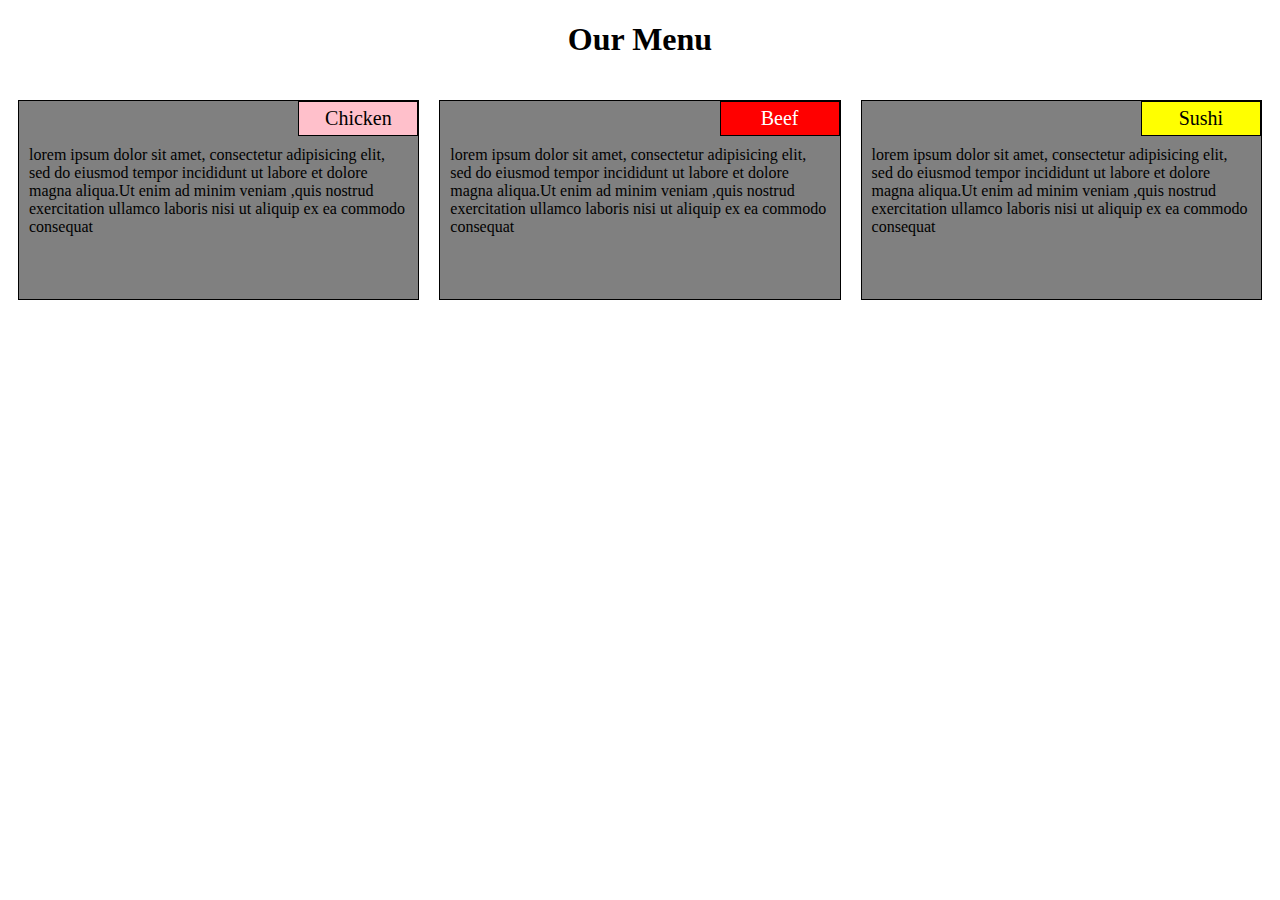
<file: module2-solution/index.html>
<!DOCTYPE html>
<html>
<head>
<meta charset="utf-8">
<title>module2-solution</title>
 <link rel="stylesheet" href="css/css.css">
</head>
<body>
<h1>Our Menu</h1>

<div class="row">
  <div class="container col-lg-4 col-md-6 col-sm-12"> 
     <section>
     <div class = "p1">Chicken</div>
     <p>lorem ipsum dolor sit amet, consectetur adipisicing elit, sed do eiusmod tempor incididunt ut labore et dolore magna aliqua.Ut enim ad minim veniam ,quis nostrud exercitation ullamco laboris nisi ut aliquip ex ea commodo consequat</p></section></div>
 <div class="container col-lg-4 col-md-6 col-sm-12"> 
     <section>
     <div class = "p2">Beef</div>
     <p>lorem ipsum dolor sit amet, consectetur adipisicing elit, sed do eiusmod tempor incididunt ut labore et dolore magna aliqua.Ut enim ad minim veniam ,quis nostrud exercitation ullamco laboris nisi ut aliquip ex ea commodo consequat</p></section></div> 
  <div class="container col-lg-4 col-md-12 col-sm-12"> 
     <section>
     <div class = "p3">Sushi</div>
     <p>lorem ipsum dolor sit amet, consectetur adipisicing elit, sed do eiusmod tempor incididunt ut labore et dolore magna aliqua.Ut enim ad minim veniam ,quis nostrud exercitation ullamco laboris nisi ut aliquip ex ea commodo consequat</p></section></div>  
</div>
</body>
</html>
</file>
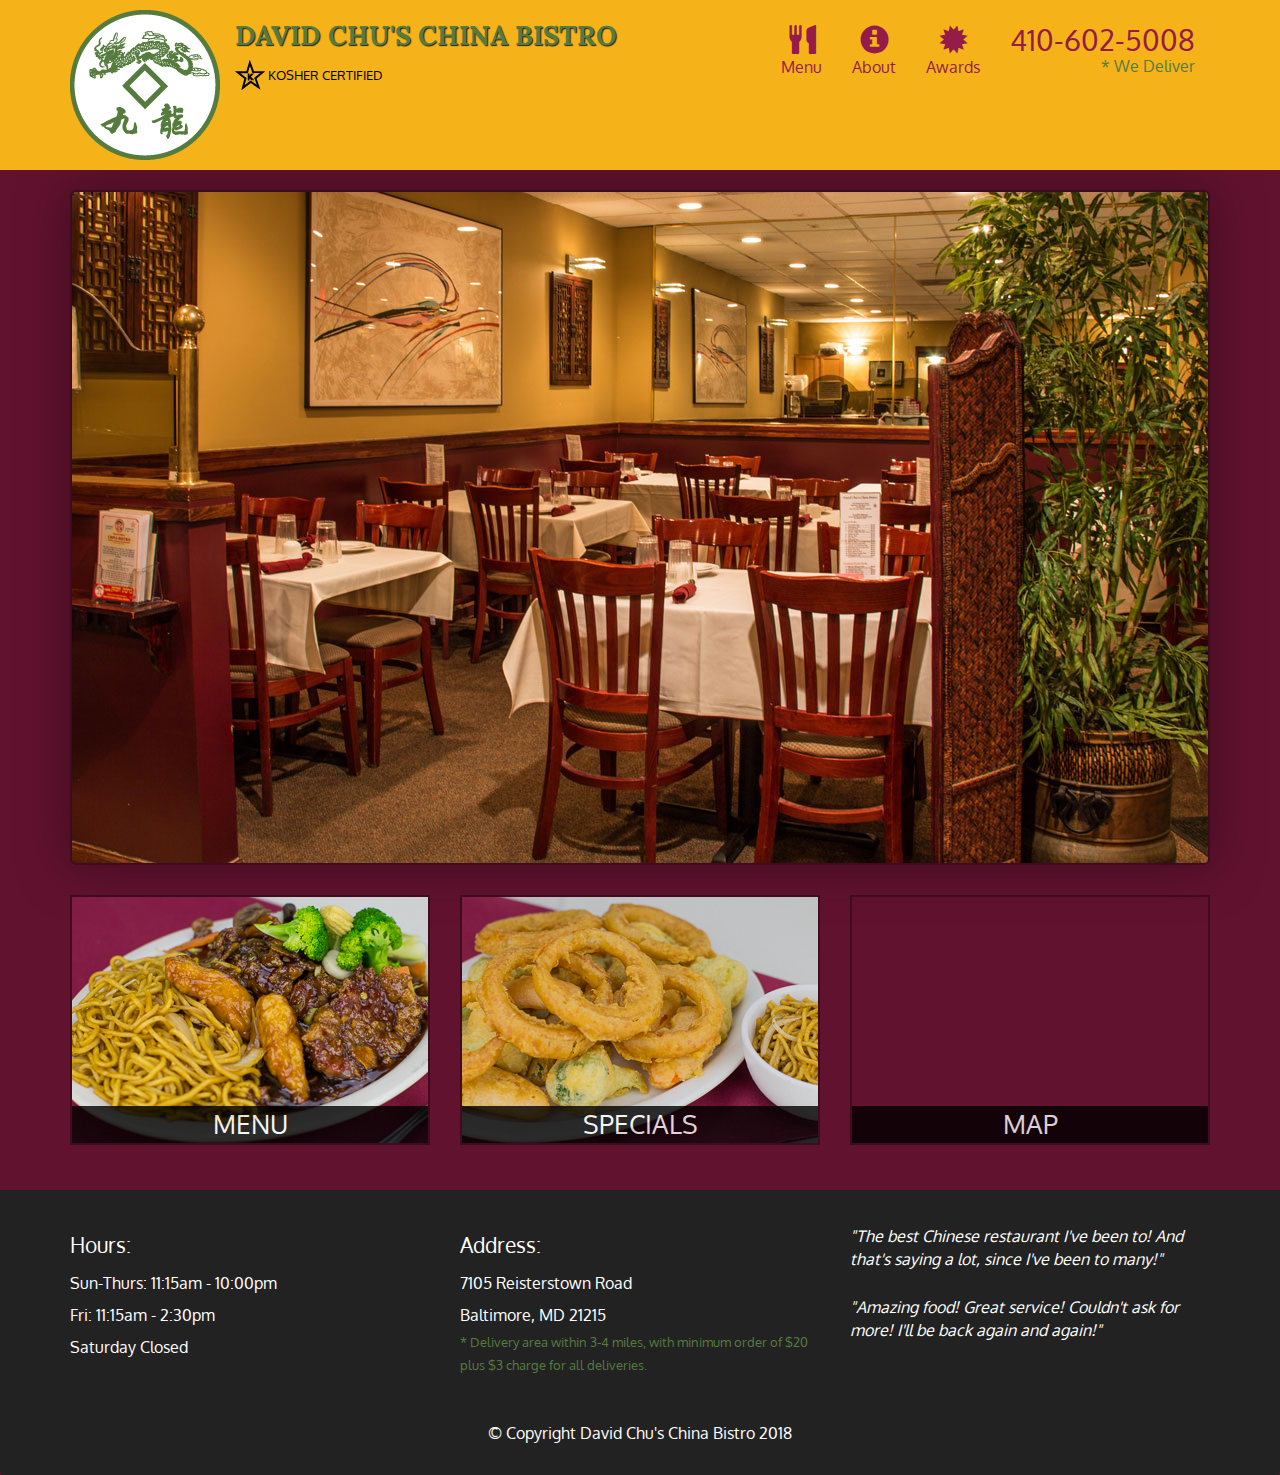
<file: module5-solution/index.html>
<!doctype html>
<html lang="en">
  <head>
    <meta charset="utf-8">
    <meta http-equiv="X-UA-Compatible" content="IE=edge">
    <meta name="viewport" content="width=device-width, initial-scale=1">
    <title>David Chu's China Bistro</title>
    <link rel="stylesheet" href="css/bootstrap.min.css">
    <link rel="stylesheet" href="css/styles.css">
    <link href='https://fonts.googleapis.com/css?family=Oxygen:400,300,700' rel='stylesheet' type='text/css'>
    <link href='https://fonts.googleapis.com/css?family=Lora' rel='stylesheet' type='text/css'>
  </head>
<body>
  <header>
    <nav id="header-nav" class="navbar navbar-default">
      <div class="container">
        <div class="navbar-header">
          <a href="index.html" class="pull-left visible-md visible-lg">
            <div id="logo-img" alt="Logo image"></div>
          </a>

          <div class="navbar-brand">
            <a href="index.html"><h1>David Chu's China Bistro</h1></a>
            <p>
              <img src="images/star-k-logo.png" alt="Kosher certification">
              <span>Kosher Certified</span>
            </p>
          </div>

          <button id="navbarToggle" type="button" class="navbar-toggle collapsed" data-toggle="collapse" data-target="#collapsable-nav" aria-expanded="false">
            <span class="sr-only">Toggle navigation</span>
            <span class="icon-bar"></span>
            <span class="icon-bar"></span>
            <span class="icon-bar"></span>
          </button>
        </div>
        
        <div id="collapsable-nav" class="collapse navbar-collapse">
           <ul id="nav-list" class="nav navbar-nav navbar-right">
            <li id="navHomeButton" class="visible-xs active">
              <a href="index.html">
                <span class="glyphicon glyphicon-home"></span> Home</a>
            </li>
            <li id="navMenuButton">
              <a href="#" onclick="$dc.loadMenuCategories();">
                <span class="glyphicon glyphicon-cutlery"></span><br class="hidden-xs"> Menu</a>
            </li>
            <li>
              <a href="#">
                <span class="glyphicon glyphicon-info-sign"></span><br class="hidden-xs"> About</a>
            </li>
            <li>
              <a href="#">
                <span class="glyphicon glyphicon-certificate"></span><br class="hidden-xs"> Awards</a>
            </li>
            <li id="phone" class="hidden-xs">
              <a href="tel:410-602-5008">
                <span>410-602-5008</span></a><div>* We Deliver</div>
            </li>
          </ul><!-- #nav-list -->
        </div><!-- .collapse .navbar-collapse -->
      </div><!-- .container -->
    </nav><!-- #header-nav -->
  </header>

  <div id="call-btn" class="visible-xs">
    <a class="btn" href="tel:410-602-5008">
    <span class="glyphicon glyphicon-earphone"></span>
    410-602-5008
    </a>
  </div>
  <div id="xs-deliver" class="text-center visible-xs">* We Deliver</div>

  <div id="main-content" class="container"></div>

  <footer class="panel-footer">
    <div class="container">
      <div class="row">
        <section id="hours" class="col-sm-4">
          <span>Hours:</span><br>
          Sun-Thurs: 11:15am - 10:00pm<br>
          Fri: 11:15am - 2:30pm<br>
          Saturday Closed
          <hr class="visible-xs">
        </section>
        <section id="address" class="col-sm-4">
          <span>Address:</span><br>
          7105 Reisterstown Road<br>
          Baltimore, MD 21215
          <p>* Delivery area within 3-4 miles, with minimum order of $20 plus $3 charge for all deliveries.</p>
          <hr class="visible-xs">
        </section>
        <section id="testimonials" class="col-sm-4">
          <p>"The best Chinese restaurant I've been to! And that's saying a lot, since I've been to many!"</p>
          <p>"Amazing food! Great service! Couldn't ask for more! I'll be back again and again!"</p>
        </section>
      </div>
      <div class="text-center">&copy; Copyright David Chu's China Bistro 2018</div>
    </div>
  </footer>

  <!-- jQuery (Bootstrap JS plugins depend on it) -->
  <script src="js/jquery-2.1.4.min.js"></script>
  <script src="js/bootstrap.min.js"></script>
  <script src="js/ajax-utils.js"></script>
  <script src="js/script.js"></script>
</body>
</html>
</file>
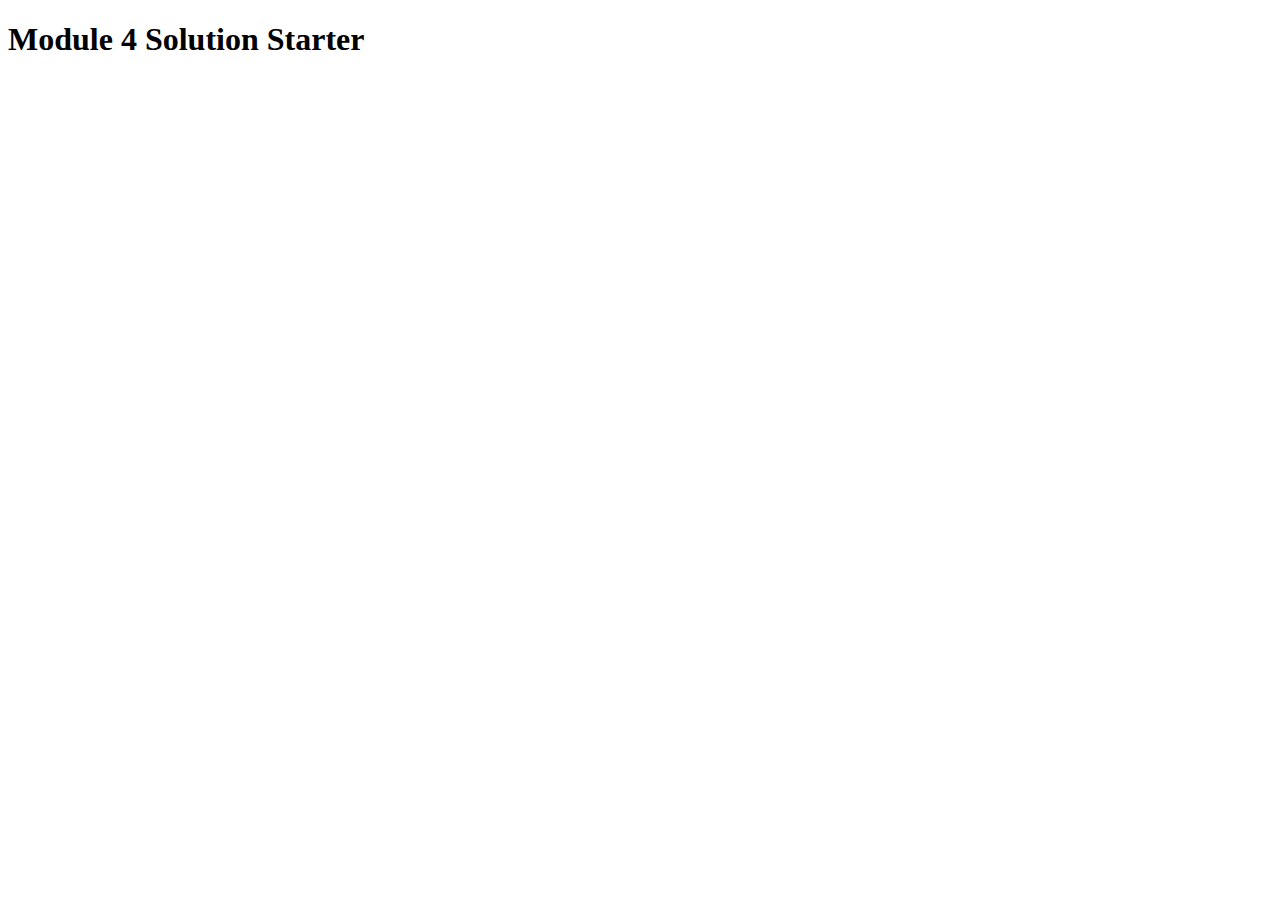
<file: module4 -solution/assignment4-solution-starter/easier/index.html>
<!DOCTYPE html>
<html>
<head>
  <meta charset="utf-8">
  <title>Module 4 Solution Starter</title>
  <script src="SpeakHello.js"></script>
  <script src="SpeakGoodBye.js"></script>
  <script src="script.js"></script>
</head>
<body>
  <h1>Module 4 Solution Starter</h1>
</body>
</html>
</file>
<file: module2-solution/css/css.css>
* {
  box-sizing: border-box;
}

 .col-lg-4, .col-md-6, .col-sm-12{
  float: left;
} 


h1 {
  margin-bottom: 15px
  font-size: 175%;
  text-align: center;
}

p {
  padding: 10px;
  margin: 0;
}

.container {
  border: none;
  margin-left: auto;
  margin-right: auto;
  margin-top: 10px;
  margin-bottom: 10px;
  padding: 10px;
}

section {
  border: 1px solid black;
  background-color: gray;
  width: 100%;
  height: 200px;
  color: black;
  position: relative;
  overflow: auto;
}

.p1 {
  background-color: pink ;
  border: 1px solid black;
  text-align: center;
  width: 30%;
  margin-left: 70%;
  font-size: 125%;
  margin-bottom: 0;
  margin-top: 0;
  padding: 5px;
}

.p2 { 
  background-color:red;
  color:white;
  border: 1px solid black;
  text-align: center;
  width: 30%;
  margin-left: 70%;
  font-size: 125%;
  margin-bottom: 0;
  margin-top: 0;
  padding: 5px;
}

.p3 {
  background-color:yellow;
  border: 1px solid black;
  text-align: center;
  width: 30%;
  margin-left: 70%;
  font-size: 125%;
  margin-bottom: 0;
  margin-top: 0;
  padding: 5px;
}
.row {
  width: 100%;
}
@media (min-width: 992px) {
    .col-lg-4 {
    width: 33.33%;
  }  
}
@media (min-width: 768px) and (max-width: 991px) {
  .col-md-6 {
    width: 50%;
  }
  .col-md-12 {
    width: 100%;
  }
}
@media (max-width: 767px){
  .col-sm-12{
    width: 100%;
  }
}
</file>
<file: module5-solution/css/styles.css>
body {
  font-size: 16px;
  color: #fff;
  background-color: #61122f;
  font-family: 'Oxygen', sans-serif;
}

/** HEADER **/
#header-nav {
  background-color: #f6b319;
  border-radius: 0;
  border: 0;
}

#logo-img {
  background: url('../images/restaurant-logo_large.png') no-repeat;
  width: 150px;
  height: 150px;
  margin: 10px 15px 10px 0;
}

.navbar-brand {
  padding-top: 25px;
}
.navbar-brand h1 { /* Restaurant name */
  font-family: 'Lora', serif;
  color: #557c3e;
  font-size: 1.5em;
  text-transform: uppercase;
  font-weight: bold;
  text-shadow: 1px 1px 1px #222;
  margin-top: 0;
  margin-bottom: 0;
  line-height: .75;
}
.navbar-brand a:hover, .navbar-brand a:focus {
  text-decoration: none;
}
.navbar-brand p { /* Kosher cert */
  color: #000;
  text-transform: uppercase;
  font-size: .7em;
  margin-top: 15px;
}
.navbar-brand p span { /* Star-K */
  vertical-align: middle;
}

#nav-list {
  margin-top: 10px;
}
#nav-list a {
  color: #951C49;
  text-align: center;
}
#nav-list a:hover {
  background: #E7E7E7;
}
#nav-list a span {
  font-size: 1.8em;
}

#phone {
  margin-top: 5px;
}
#phone a { /* Phone number */
  text-align: right;
  padding-bottom: 0;
}
#phone div { /* We Deliver */
  color: #557c3e;
  text-align: right;
  padding-right: 15px;
}

.navbar-header button.navbar-toggle, .navbar-header .icon-bar {
  border: 1px solid #61122f;
}
.navbar-header button.navbar-toggle {
  clear: both;
  margin-top: -30px;
}
/* END HEADER */

/* FOOTER */
.panel-footer {
  margin-top: 30px;
  padding-top: 35px;
  padding-bottom: 30px;
  background-color: #222;
  border-top: 0;
}
.panel-footer div.row {
  margin-bottom: 35px;
}
#hours, #address {
  line-height: 2;
}
#hours > span, #address > span {
  font-size: 1.3em;
}
#address p {
  color: #557c3e;
  font-size: .8em;
  line-height: 1.8;
}
#testimonials {
  font-style: italic;
}
#testimonials p:nth-child(2) {
  margin-top: 25px;
}
/* END FOOTER */



/* HOME PAGE */
.container .jumbotron {
  box-shadow: 0 0 50px #3F0C1F;
  border: 2px solid #3F0C1F;
}

#menu-tile, #specials-tile, #map-tile {
  height: 250px;
  width: 100%;
  margin-bottom: 15px;
  position: relative;
  border: 2px solid #3F0C1F;
  overflow: hidden;
}
#menu-tile:hover, #specials-tile:hover, #map-tile:hover {
  box-shadow: 0 1px 5px 1px #cccccc;
}
#menu-tile {
  background: url('../images/menu-tile.jpg') no-repeat;
  background-position: center;
}
#specials-tile {
  background: url('../images/specials-tile.jpg') no-repeat;
  background-position: center;
}
#menu-tile span, #specials-tile span, #map-tile span {
  position: absolute;
  bottom: 0;
  right: 0;
  width: 100%;
  text-align: center;
  font-size: 1.6em;
  text-transform: uppercase;
  background-color: #000;
  color: #fff;
  opacity: .8;
}
/* END HOME PAGE */

/* MENU CATEGORIES PAGE */
.category-tile { 
  position: relative;
  border: 2px solid #3F0C1F;
  overflow: hidden;
  width: 200px;
  height: 200px;
  margin: 0 auto 15px;
}
.category-tile span {
  position: absolute;
  bottom: 0;
  right: 0;
  width: 100%;
  text-align: center;
  font-size: 1.2em;
  text-transform: uppercase;
  background-color: #000;
  color: #fff;
  opacity: .8;
}
.category-tile:hover {
  box-shadow: 0 1px 5px 1px #cccccc;
}

#menu-categories-title + div {
  margin-bottom: 50px;
}
/* END MENU CATEGORIES PAGE */

/* SINGLE CATEGORY PAGE */
.menu-item-tile {
  margin-bottom: 25px;
}
.menu-item-tile hr {
  width: 80%;
}
.menu-item-tile .menu-item-price {
  font-size: 1.1em;
  text-align: right;
  margin-top: -15px;
  margin-right: -15px;
}
.menu-item-tile .menu-item-price span {
  font-size: .6em;
}
.menu-item-photo {
  position: relative;
  border: 2px solid #3F0C1F; 
  overflow: hidden;
  padding: 0;
  margin-right: -15px;
  margin-left: auto;
  margin-bottom: 20px;
  max-width: 250px;
}
.menu-item-photo div {
  position: absolute;
  bottom: 0;
  right: 0;
  width: 80px;
  background-color: #557c3e;
  text-align: center;
}
.menu-item-description {
  padding-right: 30px;
}
h3.menu-item-title {
  margin: 0 0 10px;
}
.menu-item-details {
  font-size: .9em;
  font-style: italic;
}
/* END SINGLE CATEGORY PAGE */


/********** Large devices only **********/
@media (min-width: 1200px) {
  .container .jumbotron {
    background: url('../images/jumbotron_1200.jpg') no-repeat;
    height: 675px;
  }
}

/********** Medium devices only **********/
@media (min-width: 992px) and (max-width: 1199px) {
  /* Header */
  #logo-img {
    background: url('../images/restaurant-logo_medium.png') no-repeat;
    width: 100px;
    height: 100px;
    margin: 5px 5px 5px 0;
  }
  /* End Header */

  /* Home Page */
  .container .jumbotron {
    background: url('../images/jumbotron_992.jpg') no-repeat;
    height: 558px;
  }
  /* End Home Page */
}

/********** Small devices only **********/
@media (min-width: 768px) and (max-width: 991px) {
  /* Home Page */
  .container .jumbotron {
    background: url('../images/jumbotron_768.jpg') no-repeat;
    height: 432px;
  }
  /* End Home Page */
}

/********** Extra small devices only **********/
@media (max-width: 767px) {
  /* Header */
  .navbar-brand {
    padding-top: 10px;
    height: 80px;
  }
  .navbar-brand h1 { /* Restaurant name */
    padding-top: 10px;
    font-size: 5vw; /* 1vw = 1% of viewport width */
  }
  .navbar-brand p { /* Kosher cert */
    font-size: .6em;
    margin-top: 12px;
  }
  .navbar-brand p img { /* Star-K */
    height: 20px;
  }

  #collapsable-nav a { /* Collapsed nav menu text */
    font-size: 1.2em;
  }
  #collapsable-nav a span { /* Collapsed nav menu glyph */
    font-size: 1em;
    margin-right: 5px;
  }

  #call-btn > a {
    font-size: 1.5em;
    display: block;
    margin: 0 20px;
    padding: 10px;
    border: 2px solid #fff;
    background-color: #f6b319;
    color: #951c49;
  }
  #xs-deliver {
    margin-top: 5px;
    font-size: .7em;
    letter-spacing: .1em;
    text-transform: uppercase;
  }
  /* End Header */

  /* Footer */
  .panel-footer section {
    margin-bottom: 30px;
    text-align: center;
  }
  .panel-footer section:nth-child(3) {
    margin-bottom: 0; /* margin already exists on the whole row */
  }
  .panel-footer section hr {
    width: 50%;
  }
  /* End Footer */

  /* Home Page */
  .container .jumbotron {
    margin-top: 30px;
    padding: 0;
  }
  #menu-tile, #specials-tile {
    width: 360px;
    margin: 0 auto 15px;
  }

  .menu-item-photo {
    margin-right: auto;
  }
  .menu-item-tile .menu-item-price {
    text-align: center;
  }
  .menu-item-description {
    text-align: center;;
  }
}


/********** Super extra small devices Only :-) (e.g., iPhone 4) **********/
@media (max-width: 479px) {
  /* Header */
  .navbar-brand h1 { /* Restaurant name */
    padding-top: 5px;
    font-size: 6vw;
  }
  /* End Header */
  
  /* Home page */
  #menu-tile, #specials-tile {
    width: 280px;
    margin: 0 auto 15px;
  }

  .col-xxs-12 {
    position: relative;
    min-height: 1px;
    padding-right: 15px;
    padding-left: 15px;
    float: left;
    width: 100%;
  }
}
</file>
